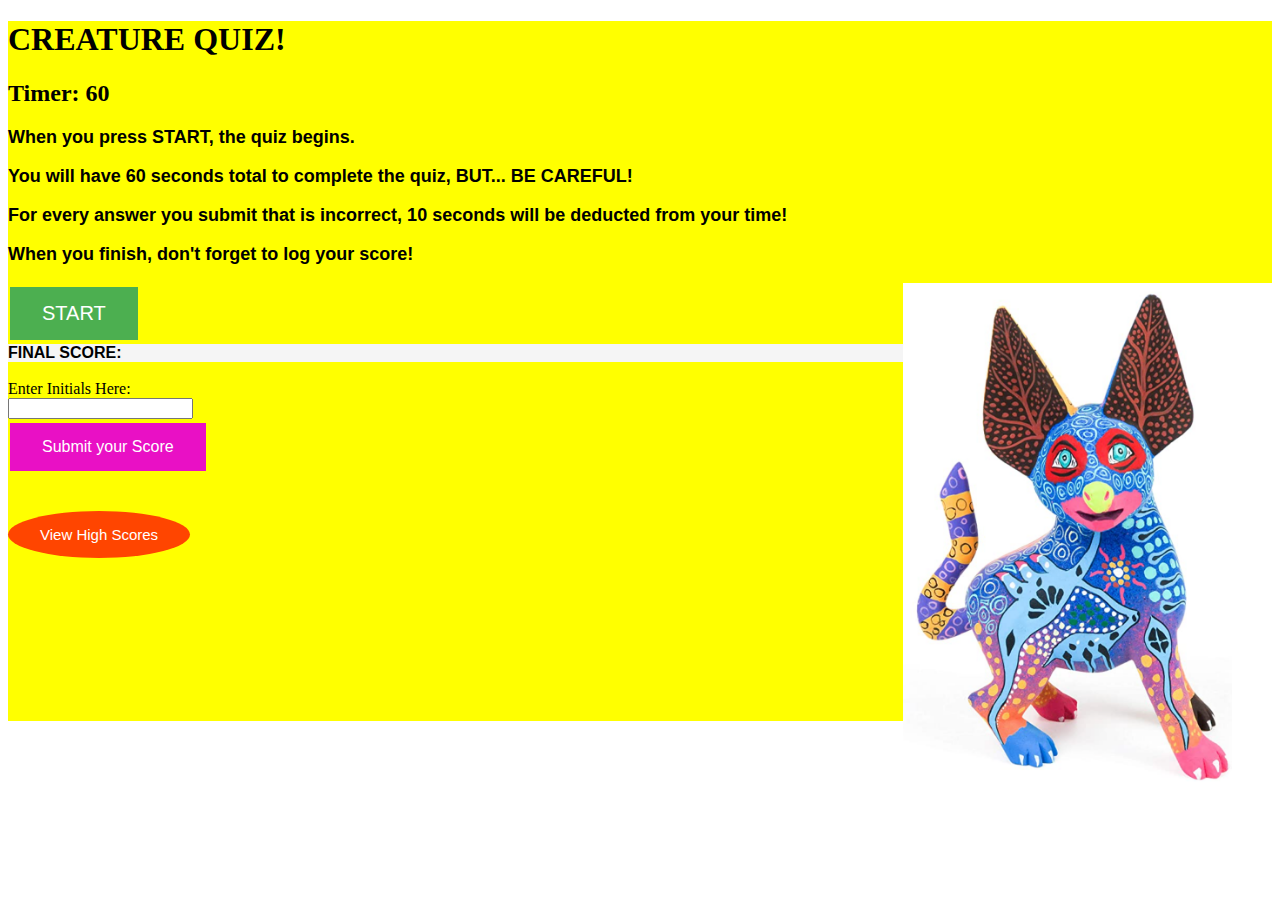
<file: index.html>
<!DOCTYPE html>
<html lang="en">

<head>
  <meta charset="UTF-8" />
  <meta name="viewport" content="width=device-width, initial-scale=1.0" />
  <meta http-equiv="X-UA-Compatible" content="ie=edge" />
  <title>CREATURE QUIZ</title>
  <link rel="stylesheet" href="https://cdn.jsdelivr.net/npm/bootstrap@4.5.3/dist/css/bootstrap.min.css" integrity="sha384-TX8t27EcRE3e/ihU7zmQxVncDAy5uIKz4rEkgIXeMed4M0jlfIDPvg6uqKI2xXr2" crossorigin="anonymous">
  <link rel="stylesheet" href="style.css" />
</head>

<body>
  <div class="container">
    <h1 id="title">CREATURE QUIZ!</h1>
    <h2>Timer: <span id="time-shown">60</span></h2>
    <p>When you press START, the quiz begins.</p>
    <p>You will have 60 seconds total to complete the quiz, BUT... BE CAREFUL!</p>
    <p>For every answer you submit that is incorrect, 10 seconds will be deducted from your time!
    </p>
    <p>When you finish, don't forget to log your score!</p>

    <button class="start">START</button>

    <img id="creature" src="creature.png" alt="creature"></img>

    
    <div class="question-platter">
      <br>
      <h1 class="question-box">QUESTION HERE</h1>
      <br>
      <button class="button-choice" id="choice-a">AAAAA</button>
      <br>
      <br>
      <br>
      <button class="button-choice" id="choice-b">BBBBB</button>
      <br>
      <br>
      <br>
      <button class="button-choice" id="choice-c">CCCCC</button>
      <br>
      <br>
      <br>
      <button class="button-choice" id="choice-d">DDDDDD</button>
      <br>
      <br>
      <br>
    </div>

    <div class="score-box">FINAL SCORE:<span id="score"></span></div>
    <!-- This is for the high score input -->
    <br>
    <form id="winnerForm" method="POST">
      <label for="playerInitials">Enter Initials Here:</label><br>
      <input type="text" id="playerInitials" name="playerInitials"><br>
      <button id="register">Submit your Score</button>
    </form>
<br>
<br>
    <button class="show-highscore">View High Scores</button>
  </div>
 <!-- Scrollable modal -->
<div class="modal">
  ...

      <h1>HIGH SCORES</h1>

      <ul class="finalList">
        <li>NAME</li>
        <li>SCORE</li>



      </ul>
     
</div>
</div>



 </div>

  


  <script src="script.js"></script>
</body>

</html>
</file>
<file: style.css>
p {
    font-weight: bolder;
    font-size: large;
    font-family: 'Trebuchet MS', 'Lucida Sans Unicode', 'Lucida Grande', 'Lucida Sans', Arial, sans-serif
}
#creature {
  height: 500px;
  width:  320 px;
  float: right;
  border-color: black;
  border-width: thick;
}
# title {
margin-top: 40px;
margin-left: 300px;
font-family: Cambria, Cochin, Georgia, Times, 'Times New Roman', serif
}
.start {
    background-color: #4CAF50;
    border: none;
    color: white;
    padding: 15px 32px;
    text-align: center;
    text-decoration: none;
    display: inline-block;
    font-size: 20px;
    margin: 4px 2px;
    cursor: pointer;
  }
  .show-highscore {
    background-color: orangered;
    border-radius: 50%;
    margin-left: -50 px;
    border: none;
    color: white;
    padding: 15px 32px;
    text-align: center;
    text-decoration: none;
    display: inline-block;
    font-size: 15px;
    cursor: pointer;
  }

  .score-box {
    background-color: whitesmoke;
    width: 40 px;
    height: 50 px;
    margin-left:90 px;
    margin-right:90 px;
    padding-left: 100 px;
    padding-right: 100 px;
    font-weight: bold;
    font-size: 100 px;
    font-family: Arial;
    
  }

  .button-choice {
    background-color: #e98410;
    border: none;
    position: absolute;
    color: white;
    padding: 25px 50px 75px
    text-align: center;
    text-decoration: black;
    font-weight: bold;
    display: inline-block;
    font-size: 30px;
    margin-top: 30 px;
    margin-left: 500 px;
    cursor: pointer;
    
  }

.question-platter {
    background-color: rgb(47, 144, 255); 
    padding-top: 20 px;
    padding-bottom: 20px;
    padding-left: 50 px;
    height: 400px;
    width: 1000px;
    margin:0 auto;
    display: none;
}

.container {
    background-color:yellow ;
    height: 700px
}

.question-box {
    background-color: lavenderblush;
    padding-top: 15 px;
    padding-bottom: 15 px;
    height: 250 px;
    width: 450 px;
    border-color: black;
}
#register {
    background-color: #e910c5;
    border: none;
    color: white;
    padding: 15px 32px;
    text-align: center;
    text-decoration: none;
    display: inline-block;
    font-size: 16px;
    margin: 4px 2px;
    cursor: pointer;

}
#score {
  color: red
    border-style: solid;
    font-weight: bold;
    font-size: 200 px;
    font-family: Arial;
}


.modal {
  display: none;
  color: red
  padding: 50px; 50px; 50px, 50px;
  left: 400; 
  position: relative;
  top: 500;
  width: 50%;
  height: 30%; 
  background-color: rgb(56, 141, 31);
  float: right;
  
}
</file>
